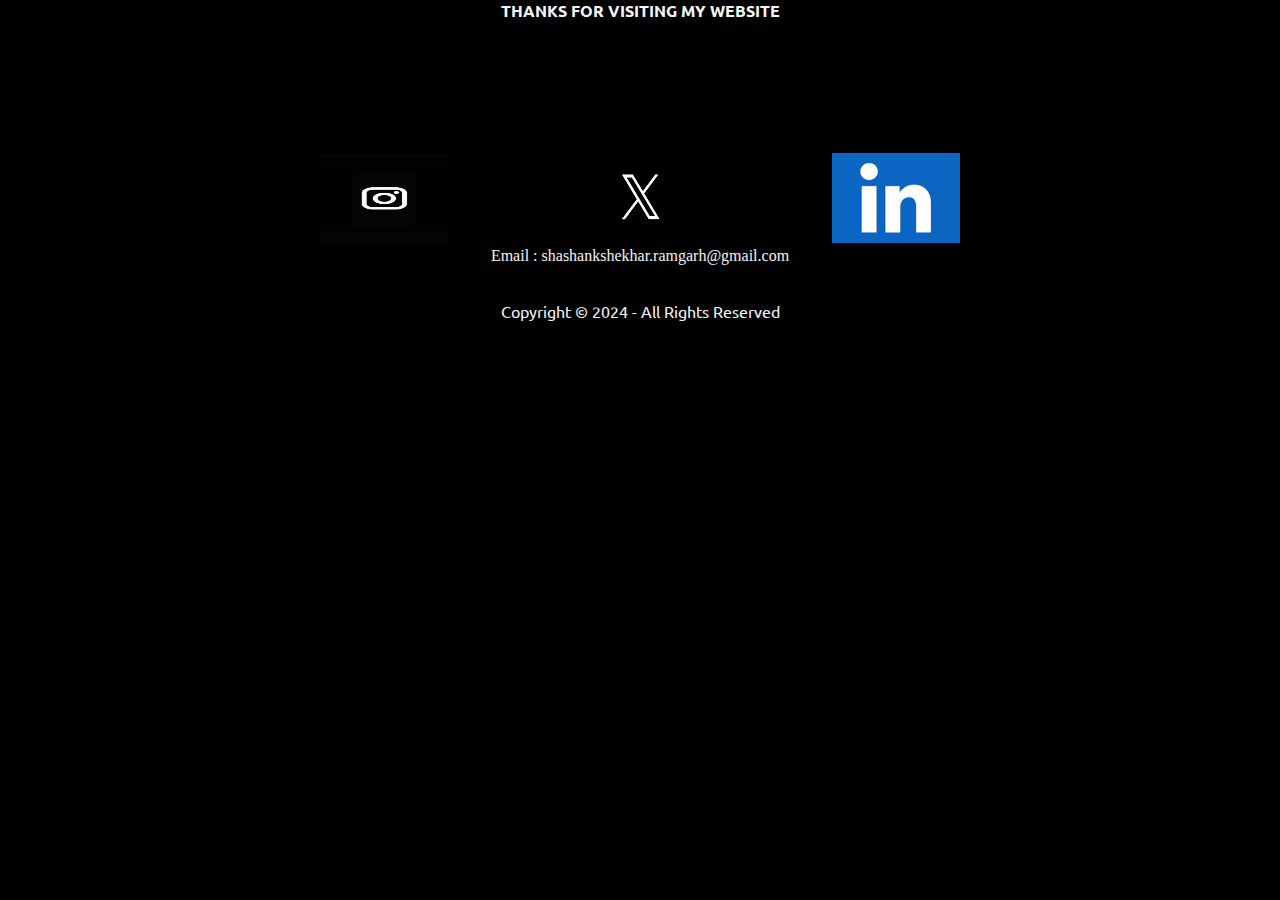
<file: contact.html>
<!DOCTYPE html>
<html lang="en">
<head>
    <meta charset="UTF-8">
    <meta name="viewport" content="width=device-width, initial-scale=1.0">
    <title>Contact</title>
    <link rel="stylesheet" href="css\contact.css">
</head>
<body>
    <header><b>THANKS FOR VISITING MY WEBSITE</b></header>
    <div class="links">
        <a href="https://www.instagram.com/shashankshekhar0457/" target="main"><img src="img\Instagram.jpeg" alt="image"></a>
        <a href="https://twitter.com/username9229" target="main"><img src="img\twitter.png" alt="image"></a>
        <a href="https://www.linkedin.com/in/shashank-shekhar-20819a288/" target="main"><img src="img\linkedin.png" alt="image"></a>
    </div>
    <div class="para">
        Email : shashankshekhar.ramgarh@gmail.com <br><br><br>
    </div>
    <footer>Copyright &copy; 2024 - All Rights Reserved</footer>
</body>
</html>
</file>
